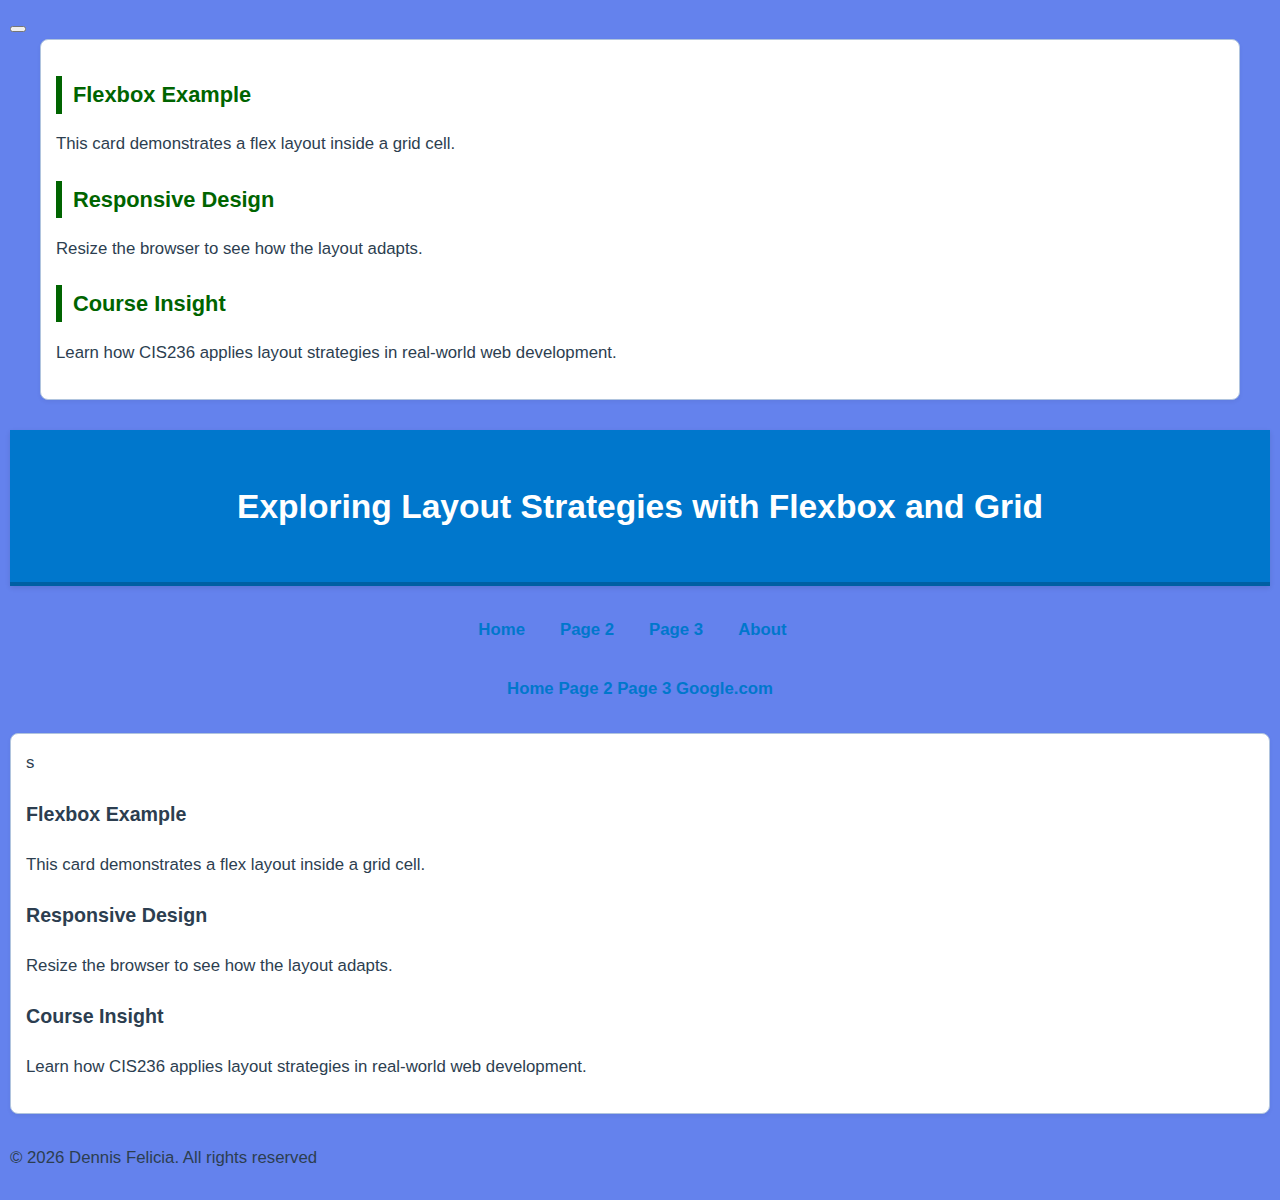
<file: Page2.html>
<!DOCTYPE html>
<html lang="en">

<head>
    <meta charset="UTF-8">
    <meta name="viewport" content="width=device-width, initial-scale=1.0">
    <title>Page 2</title>
    <link rel="stylesheet" href="styles.css">
    <meta name="description" content="Page 2 of Dennis Felicia's course hub website.">
    <meta name="keywords" content="HTML, CSS, Flexbox, Grid, Page 2, Dennis Felicia">
    <meta name="author" content="Dennis Felicia">
</head>

<button onclick="scrollToTop()" id="backToTopBtn" title="Go to top">
    <i class="fas fa-arrow-up"></i>
</button>

<main class="content">
    <section class="app-grid">
        <div class="card">
            <h2>Flexbox Example</h2>
            <p>This card demonstrates a flex layout inside a grid cell.</p>
        </div>
        <div class="card">
            <h2>Responsive Design</h2>
            <p>Resize the browser to see how the layout adapts.</p>
        </div>
        <div class="card">
            <h2>Course Insight</h2>
            <p>Learn how CIS236 applies layout strategies in real-world web development.</p>
        </div>
    </section>
</main>

<body>
    <header class="site-header">
        <h1>Exploring Layout Strategies with Flexbox and Grid</h1>
    </header>
    <nav class="nav-bar">
        <ul>
            <li><a href="index.html"><i class="fas fa-home"></i> Home</a></li>
            <li><a href="Page2.html"><i class="fas fa-book"></i> Page 2</a></li>
            <li><a href="Page3.html"><i class="fas fa-cogs"></i> Page 3</a></li>
            <li><a href="about.html"><i class="fas fa-user"></i> About</a></li>
        </ul>
    </nav>

    <div id="nav-component"></div>
    <script>
        fetch("nav.html")
            .then(response => response.text())
            .then(data => {
                document.getElementById("nav-component").innerHTML = data;
            });
    </script>



    <section class="grid-container">s
        <div class="content-card">
            <h3>Flexbox Example</h3>
            <p>This card demonstrates a flex layout inside a grid cell.</p>
        </div>
        <div class="content-card">
            <h3>Responsive Design</h3>
            <p>Resize the browser to see how the layout adapts.</p>
        </div>
        <div class="content-card">
            <h3>Course Insight</h3>
            <p>Learn how CIS236 applies layout strategies in real-world web development.</p>
        </div>
    </section>

    <footer class="site-footer">
        <p>&copy; 2026 Dennis Felicia. All rights reserved</p>
    </footer>
</body>

</html>
</file>
<file: styles.css>
body{
    background-color: rgb(100, 130, 237);
    font-family: 'Segoe UI', Tahoma, Geneva, Verdana, sans-serif;
    color: #2c3e50;
    margin: 0;
    padding: 10px;
    line-height: 1.7;
    font-size: 1.05em;
}

.site-header {
    background-color: #0077cc;
    color: white;
    padding: 25px 0;
    text-align: center;
    border-bottom: 4px solid #005fa3;
    margin-bottom: 30px;
    box-shadow: 0 2px 5px rgba(0,0,0,0.1);
}

@media (max-width: 768px)
{
    .site-header {
        margin-top: 0;
        margin-bottom:  0.5em;
        font-size: 2.5em;
        letter-spacing: 0.1em;
    }
}

@media (max-width: 480px)
{
    .site-header p {
        margin-top: 0;
        font-size: 1.2em;
        font-style: italic;
    }
}

nav {
    margin-bottom: 30px;
    text-align: center;
}

nav h2 {
    font-size: 2em;
    margin-bottom: 15px;
    color: #006400;
    border-left: 0.3 solid #006400;
    padding-left: 0.5em;
    margin-top: 1em;
}

nav ul {
    list-style: none;
    padding: 0;
    display: flex;
    gap: 20px;
    flex-wrap: wrap;
    justify-content: center;
}

nav li {
    display: inline-block;
    margin-right: 15px;
}

nav a {
    text-decoration: none;
    color: #0077cc;
    font-weight: bold;
}

nav a:hover {
    text-decoration: underline;
    color: #005fa3;
}

main {
    max-width: 1200px;
    margin: 0 auto;
    padding: 0 20px;
}

section {
    margin-bottom: 30px;
    padding: 15px;
    border: 1px solid #b0c4de;
    background-color: #ffffff;
    border-radius: 8px;
    box-shadow: 0 2px 4px rgba(0,0,0,0.05);
}

section h2 {
    color: #006400;
    font-size: 1.3em;
    margin-top: 1em;
    margin-bottom: 0.5em;
    padding-left:  0.5em;
    border-left: 0.3em solid #006400;
}

# pokemon-section {
    margin-bottom: 30px;
    padding: 15px;
    border: 1px solid #b0c4de;
    background-color: #ffffff;
    border-radius: 8px;
}

# pokemon-section ul {
    list-style: none;
    padding: 0;
    display: flex;
    justify-content: center;
    gap: 20px;
    flex-wrap: wrap;
}
</file>
